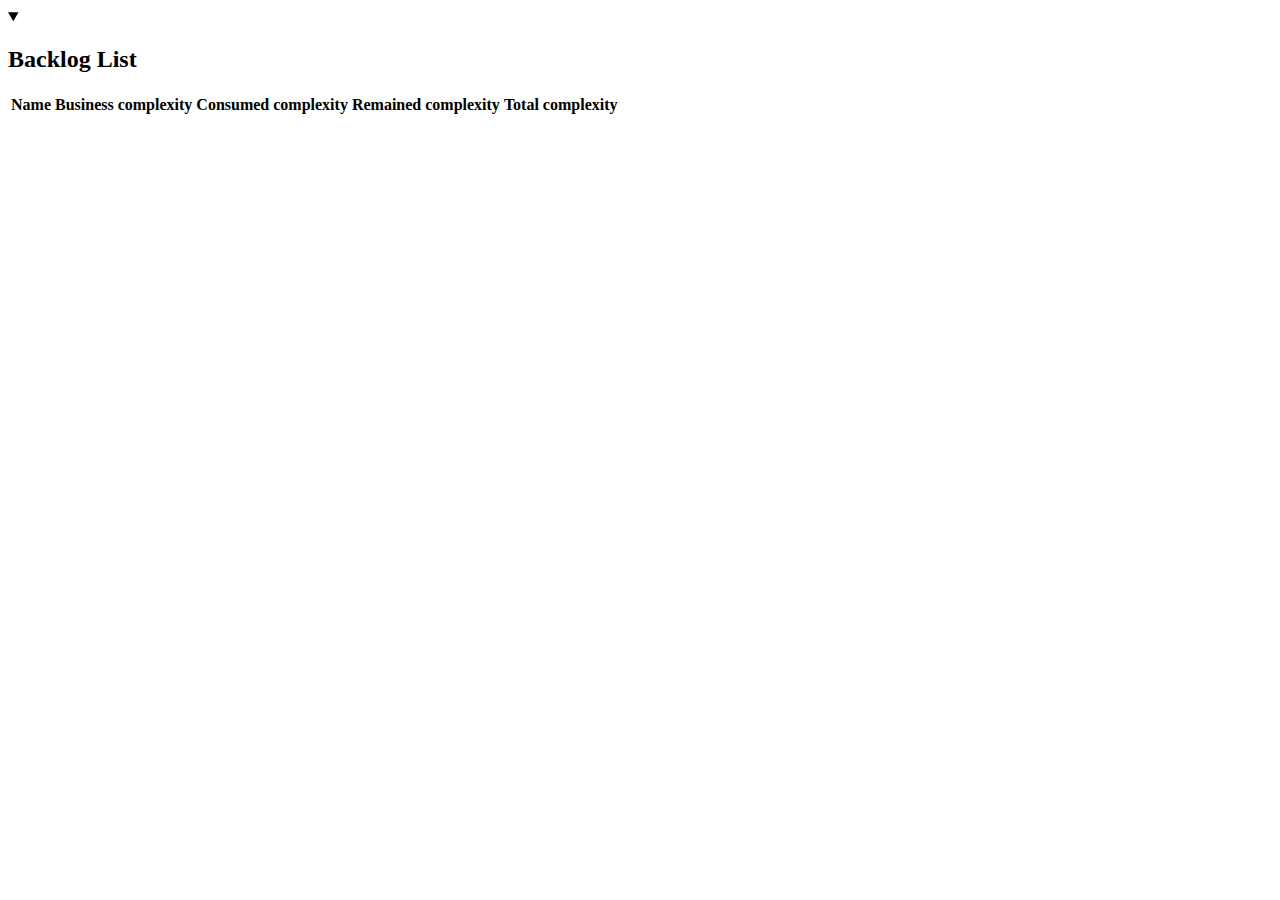
<file: src/main/resources/templates/index.html>
<!DOCTYPE html>
<html xmlns:th="http://www.thymeleaf.org">
<head lang="en">

    <th:block th:include="fragments/header :: header"></th:block>
</head>
<div class="container">
    <th:block th:include="fragments/menu :: menu"></th:block>

    <th:block th:include="fragments/errors :: errors"></th:block>

    <details open>
        <summary>
            <h2>Backlog List</h2>

        </summary>
        <table class="table table-striped">
            <tr>
                <th>Name</th>
                <th>Business complexity</th>
                <th>Consumed complexity</th>
                <th>Remained complexity</th>
                <th>Total complexity</th>
            </tr>
            <tr th:each="board : ${boards}">
                <td th:text="${board.name}"/>
                <td th:text="${#numbers.formatDecimal(board.businessComplexity, 1, 2)}"/>
                <td th:text="${#numbers.formatDecimal(board.consumedComplexity, 1, 2)}"/>
                <td th:text="${#numbers.formatDecimal(board.remainedComplexity, 1, 2)}"/>
                <td th:text="${#numbers.formatDecimal(board.totalComplexity, 1, 2)}"/>
            </tr>
        </table>

    </details>
</div>
</html>
</file>
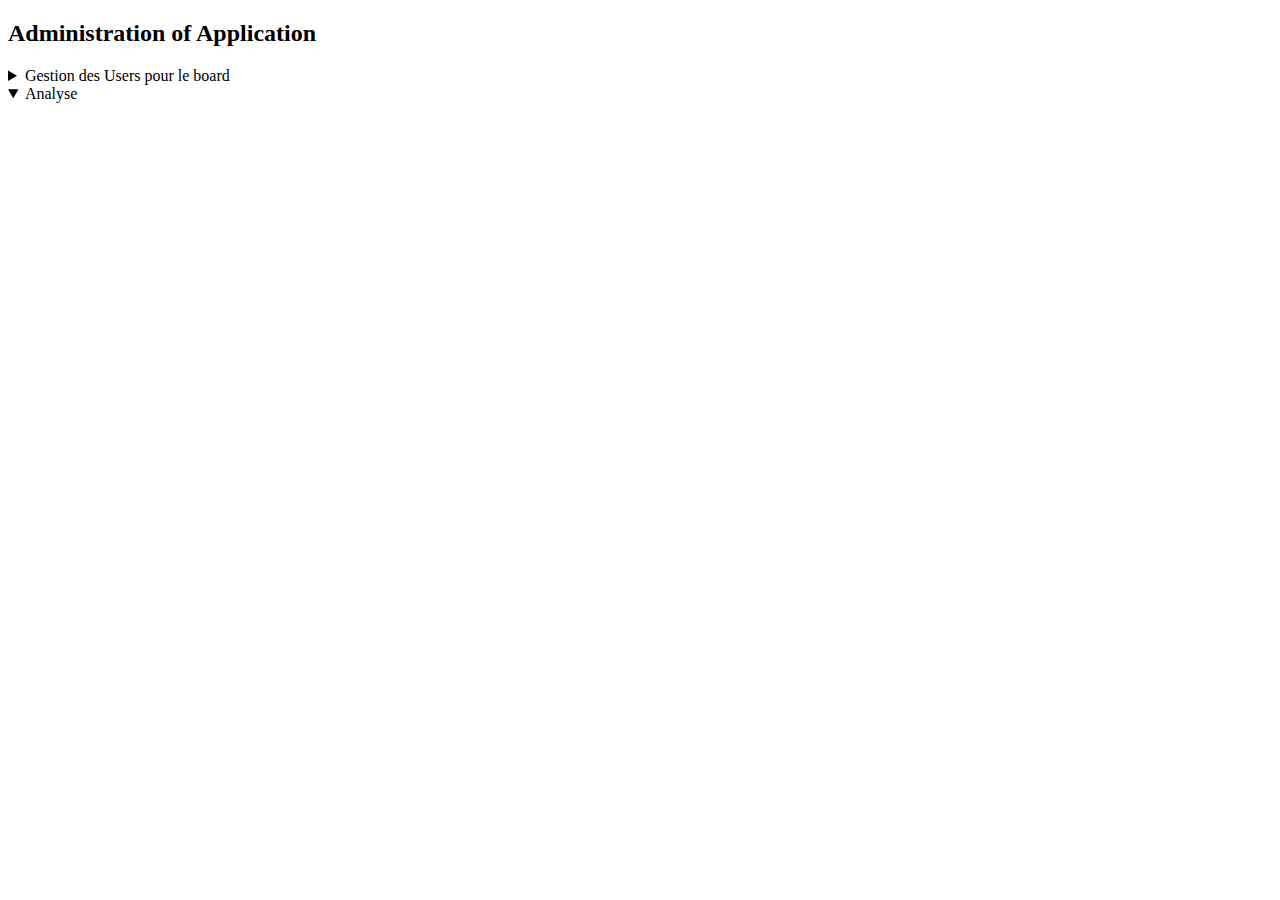
<file: src/main/resources/templates/administration.html>
<!DOCTYPE html>
<html xmlns:th="http://www.thymeleaf.org">
<head lang="en">

    <th:block th:include="fragments/header :: header"></th:block>
</head>
<body>

<div class="container">
    <th:block th:include="fragments/menu :: menu"></th:block>

    <h2>Administration of Application</h2>
    <div class="container">
        <details>
            <summary><span class="title">Gestion des Users pour le board <span th:text="${boardName}"></span></span></summary>


            <div class="row">
                <table class="table table-striped table-hover col-md-12">
                    <thead>
                    <th>#</th>
                    <th>Membres Trello</th>
                    <th>Présent pour Saise De Temps</th>
                    </thead>
                    <tbody>
                    <tr th:each="member,iter : ${members}">
                        <td th:text="${iter.index+1}"></td>
                        <td th:text="${member.getKey().getFullName()}"></td>
                        <td><input type="checkbox" class="checkValue" th:checked="${member.getValue()}"
                                   th:onclick="checkMember(this,[[${member.getKey().getId()}]])"></td>
                    </tr>
                    </tbody>
                </table>

            </div>


        </details>

        <details open>
            <summary><span class="title">Analyse</span></summary>
            <th:block th:include="fragments/analyseSpentTime :: analyse(${stats},${statsByDay},${labelTrello},${users},${months},${currentMonth},${currentWeek},${listDays},${today},${todayDay})"></th:block>
        </details>
    </div>
</div>
<script th:inline="javascript">
    var boardId = /*[[${boardID}]]*/ undefined;
</script>
<script type="text/javascript" th:src="@{/js/administration.js}"></script>
</body>
</html>
</file>
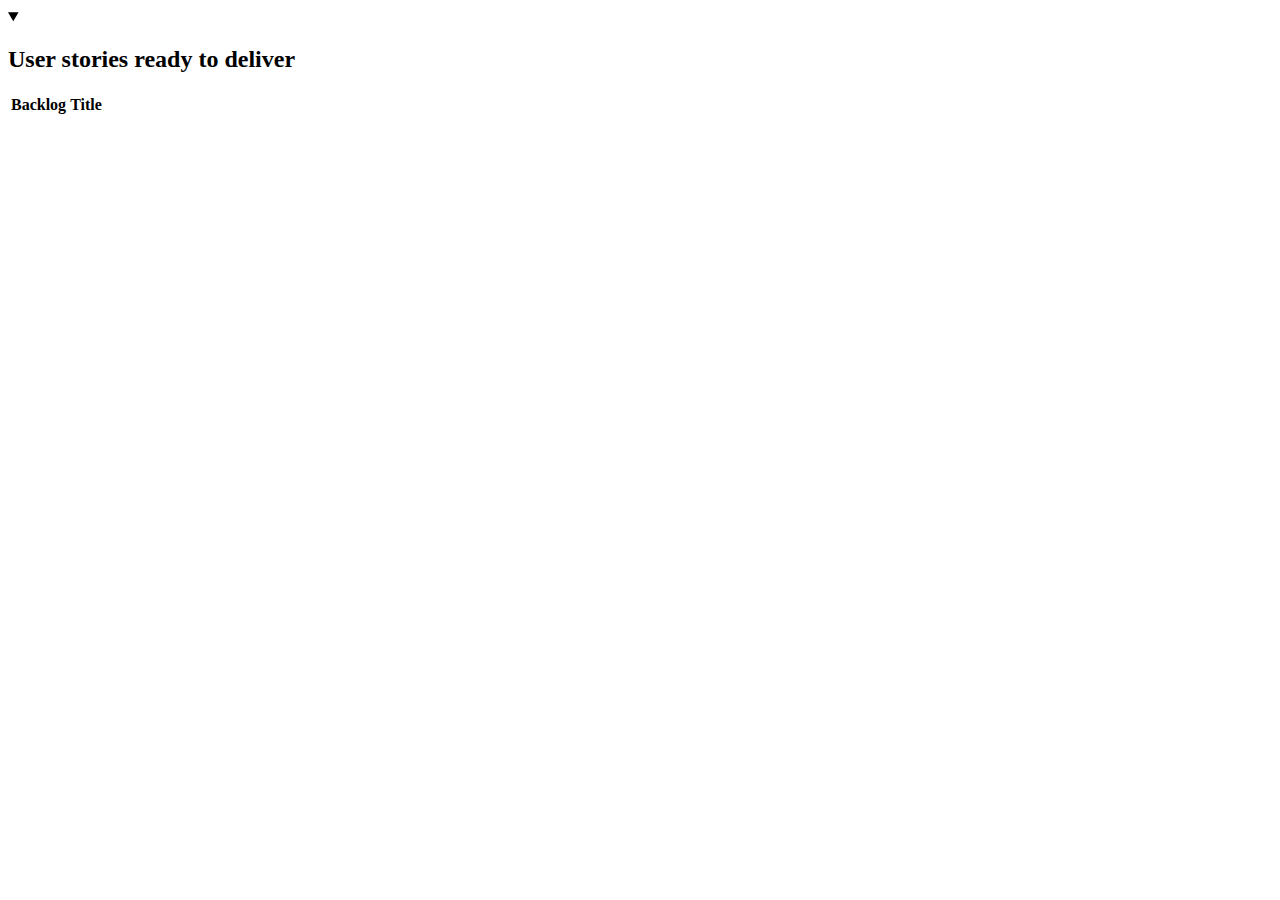
<file: src/main/resources/templates/readytodeliver.html>
<!DOCTYPE html>
<html xmlns:th="http://www.thymeleaf.org">
<head lang="en">

    <!--/*/ <th:block th:include="fragments/header :: header"></th:block> /*/-->
</head>
<div class="container">
    <!--/*/ <th:block th:include="fragments/menu :: menu"></th:block> /*/-->

    <!--/*/ <th:block th:include="fragments/errors :: errors"></th:block> /*/-->
    <details open>
        <summary>
            <h2>User stories ready to deliver</h2>
        </summary>
        <table class="table table-striped">
            <tr>
                <th>Backlog</th>
                <th>Title</th>
            </tr>
            <th:block th:if="cardsReadyToDeliver">
                <tr th:each="cardwithmembers : ${cardsReadyToDeliver}">
                    <td th:text="${cardwithmembers.backlogName}"/>
                    <td><a th:href="${cardwithmembers.card.shortUrl}" th:text="${cardwithmembers.card.name}"
                           target="_blank"/></td>
                </tr>
            </th:block>
        </table>
    </details>

</div>
</html>
</file>
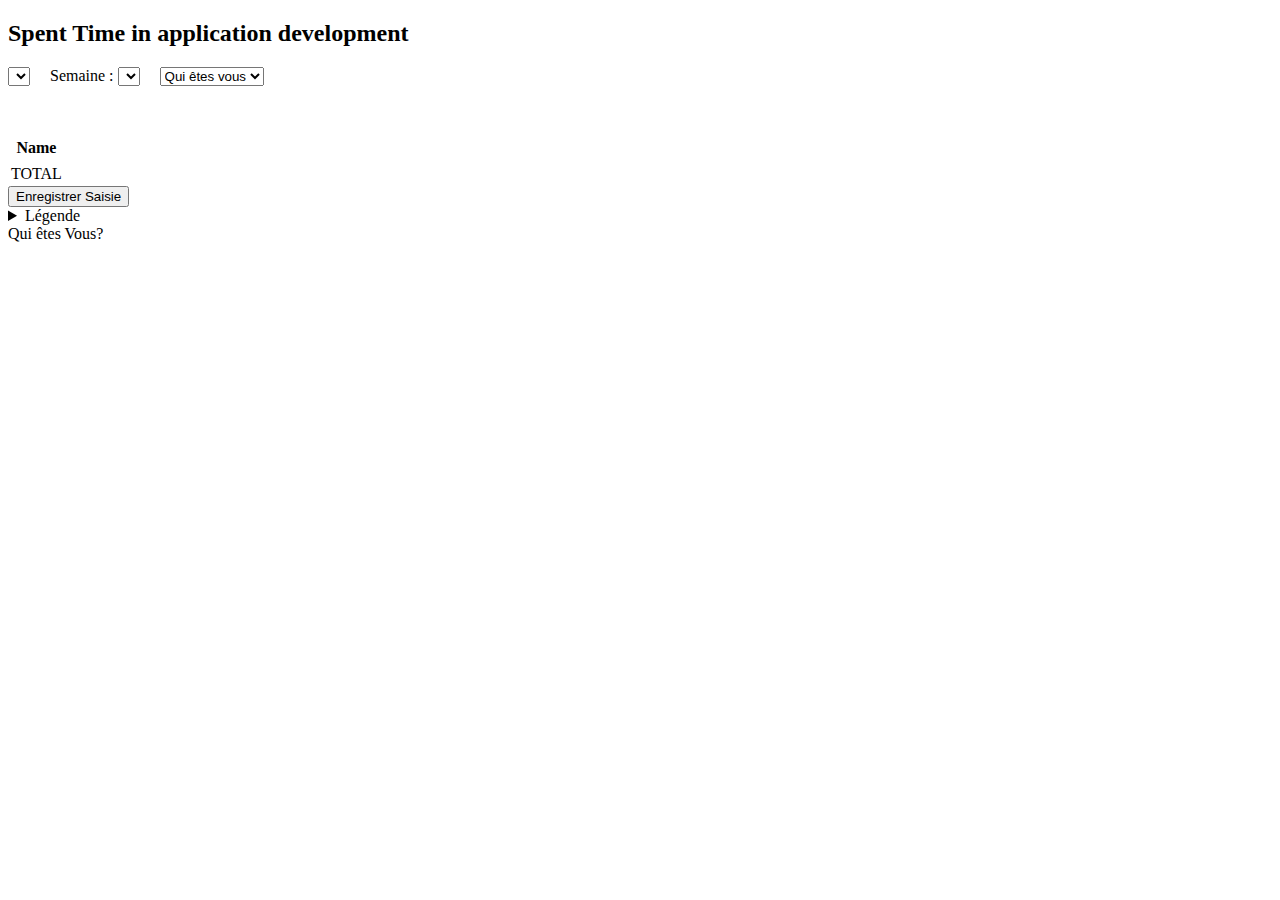
<file: src/main/resources/templates/spenttime.html>
<!DOCTYPE html>
<html xmlns:th="http://www.thymeleaf.org">
<head lang="en">

    <th:block th:include="fragments/header :: header"></th:block>
</head>
<body>

<div class="container">
    <th:block th:include="fragments/menu :: menu"></th:block>


    <h2>Spent Time in application development</h2>


    <div th:if="${currentMonth != null}">

        <div style="display: flex;margin-bottom: 50px;">
            <div style="margin-right: 20px;">
                <select onchange="onChangeMonth(this)">
                    <th:block th:include="fragments/outils/input :: comboMois(${months}, ${currentMonth})"></th:block>
                </select>
            </div>
            <div style="margin-right: 20px;">

                Semaine :
                <select th:onchange="'onChangeWeek(this,'+${currentMonth.getIndex()}+')'">
                    <th:block
                            th:include="fragments/outils/input :: comboWeek(${currentMonth},${currentWeek})"></th:block>
                </select>
            </div>
            <div>
                <select class="member" onchange="onChangeMember(this)">
                    <option value="0">Qui êtes vous</option>
                    <option th:each="member : ${members}" th:text="${member.getName()}"
                            th:value="${member.getIdentifiant_trello()}"
                            th:selected="${member.getIdentifiant_trello() == currentMember}"></option>

                </select>
            </div>
        </div>

        <div th:if="${currentMember} != null">
            <table class="table table-striped">
                <thead>
                <th>Name</th>
                <th:block
                        th:include="fragments/outils/input :: headerTable(${listDays}, ${todayDay},${ today},${ currentMonth},true)"></th:block>


                </thead>
                <tr th:each="label,row : ${labels}">
                    <td th:text="${label.getName()}" th:class="${'borderright trello-'+label.getColor()}"/>
                    <!--                th:onclick="|showLine(0,${row.index+'_'+0},0)|"-->
                    <td th:each="day,iter : ${listDays}"
                        class="borderright day" th:classappend="${day == '00'}? disabled: clickable"
                        th:disabled="${day == '00'}"
                        th:onclick="showLine([[${day}]],[[${label.getName()}]],[[${row.index+'_'+iter.index}]],[[${iter.index}]])"
                    >
                        <div style="display: flex;"
                             th:include="fragments/spenttimeInput.html:: inputField(${iter.index},${row.index}, ${label.getName()})">
                        </div>
                    </td>

                </tr>
                <tr>
                    <td class="borderright">TOTAL</td>
                    <td th:each="day,iter : ${listDays}" class="borderright day"
                        th:classappend="${day == '00'}? disabled: clickable" th:disabled="${day == '00'}">
                        <span th:id="${'totalDay_'+iter.index}" listener="calendar" th:day="${iter.index}"></span>
                    </td>
                </tr>
            </table>
            <div class="container">

                <div class="row">

                    <div class="col-md-10" id="msgErrorValidation"><span></span></div>
                    <div class="col-md-2 pull-right">
                        <button id="bt_save" class="btn-default" onclick="saveCalendar(this)">Enregistrer Saisie</button>
                    </div>
                </div>
            </div>
            <div>
                <details>
                    <summary>
                        <span> Légende</span>

                    </summary>
                    <p>La saisie se fait en dixieme de jour, pour un jour = 1, pour une demi/journée = 0.5 etc...</p>
                    <p>Vous ne pouvez pas saisir plus de 1 jour au total des Types de cartes Trello</p>
                </details>
            </div>
        </div>

        <div th:if="${currentMember} == null">
            Qui êtes Vous?
        </div>
    </div>
</div>


<script th:inline="javascript">
    /*<![CDATA[*/
    var year = /*[[${currentMonth.getYear()}]]*/ '1';
    var month = /*[[${currentMonth.getIndex()}]]*/ '1';
    var week = /*[[${currentWeek}]]*/ '1';
    var first = /*[[${firstDayWeek}]]*/ undefined;
    var last = /*[[${lastDayWeek}]]*/ undefined;
    var labels = /*[[${labels}]]*/ undefined;
    var boardId = /*[[${id}]]*/ undefined;
    var content = /*[[${content}]]*/ undefined;
    var indexFirstDayWeek = /*[[${indexFirstDayWeek}]]*/ undefined;
    /*]]>*/
    $(document).ready(function () {
        generateCalendar(labels, year, month, week, first, last, indexFirstDayWeek);
        let i = 0;
        $.each(labels, function (color, value) {
            for (let j = 0; j < 5; j++) {
                const id = i + '_' + j;
                $('#call-modal-cards_' + id).click(function (event) {
                    event.preventDefault();
                    this.blur();
                    getlistsTrello(boardId, id);
                    // TODO generateCarteenfonction du label
                    const url = "cards/" + boardId + "/" + value.name + "/";
                    const select = '#modalCards_' + id + '> p > select';
                    $(select).attr("url", url);
                    $('#modalCards_' + id).modal({
                        escapeClose: true,
                        clickClose: true,
                        showClose: false,
                        fadeDuration: 100,
                        fadeDelay: 0.50
                    });
                });
            }
            i++;
        });

        init(boardId);
    });
</script>

</body>
</html>
</file>
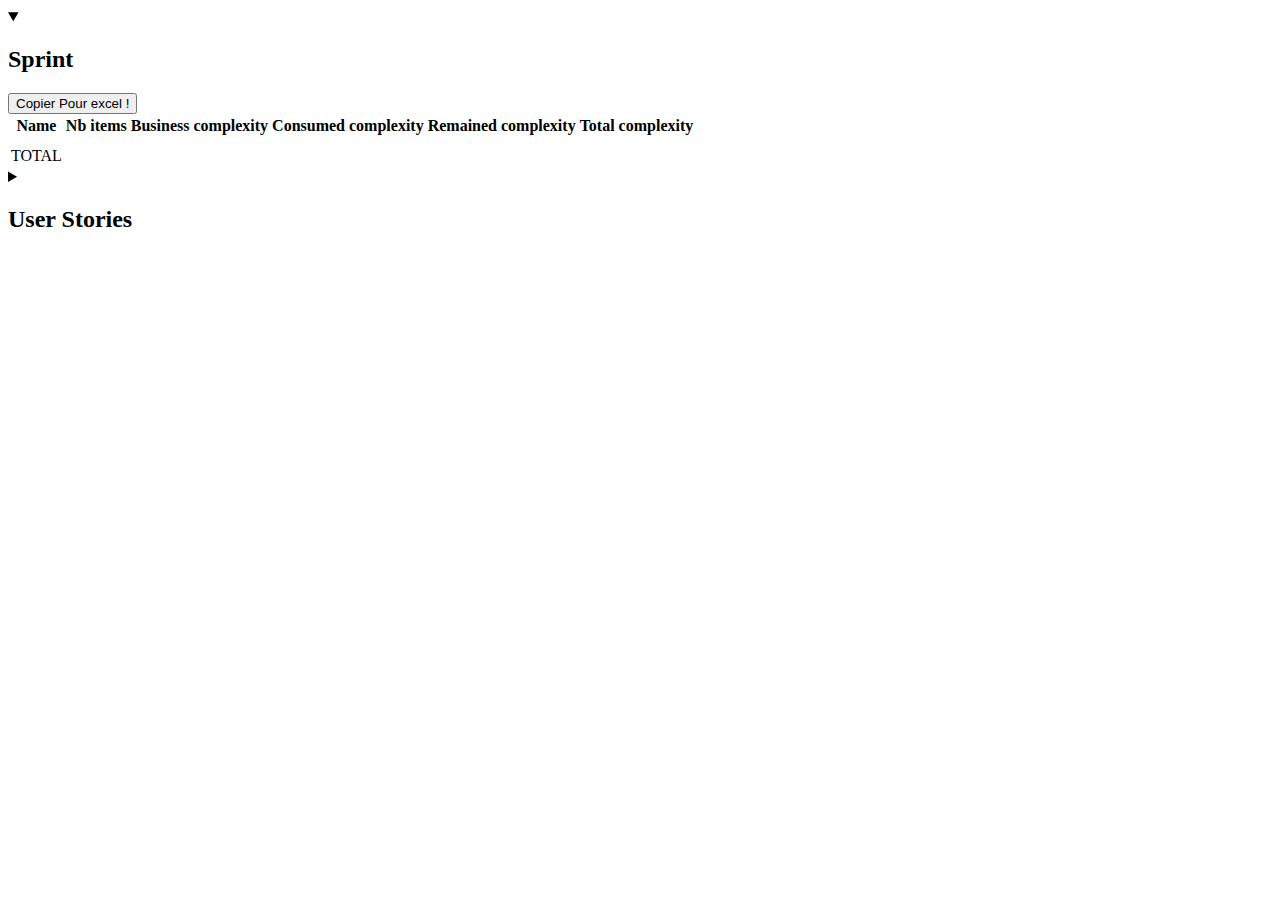
<file: src/main/resources/templates/sprint.html>
<!DOCTYPE html>
<html xmlns:th="http://www.thymeleaf.org">
<head lang="en">

    <!--/*/ <th:block th:include="fragments/header :: header"></th:block> /*/-->
    <script type="text/javascript" th:src="@{/js/sprint.js}"></script>
</head>
<div class="container">
    <!--/*/ <th:block th:include="fragments/menu :: menu"></th:block> /*/-->

    <!--/*/ <th:block th:include="fragments/errors :: errors"></th:block> /*/-->

    <details open>
        <summary>
            <h2>Sprint</h2>
            <button class="btn btn-default pull-right" onclick="copyValueToExcel(this,'sprint-complexity')">Copier Pour excel
                !
            </button>
        </summary>
        <table class="table table-striped" >
            <thead>

            <tr>
                <th>Name</th>
                <th>Nb items</th>
                <th>Business complexity</th>
                <th>Consumed complexity</th>
                <th>Remained complexity</th>
                <th>Total complexity</th>
            </tr>
            </thead>
            <tbody id="sprint-complexity">
                <th:block th:each="column : ${sprint.columns}">
                    <tr>
                        <td th:text="${column.name}"/>
                        <td th:text="${column.cardsWithMembers.size()}"/>
                        <td th:text="${#numbers.formatDecimal(column.businessComplexity, 1, 2)}"/>
                        <td th:text="${#numbers.formatDecimal(column.consumedComplexity, 1, 2)}"/>
                        <td th:text="${#numbers.formatDecimal(column.remainedComplexity, 1, 2)}"/>
                        <td th:text="${#numbers.formatDecimal(column.totalComplexity, 1, 2)}"/>
                    </tr>
                    <tr th:each="columnLabel : ${#lists.sort(column.columnLabels, columnLabelComparator)}">
                        <td><small class="text-info" th:text="${columnLabel.label.name}"></small></td>
                        <td><small class="text-info" th:text="${columnLabel.cardsWithMembers.size()}"></small></td>
                        <td><small class="text-info"
                                   th:text="${#numbers.formatDecimal(columnLabel.businessComplexity, 1, 2)}"></small></td>
                        <td><small class="text-info"
                                   th:text="${#numbers.formatDecimal(columnLabel.consumedComplexity, 1, 2)}"></small></td>
                        <td><small class="text-info"
                                   th:text="${#numbers.formatDecimal(columnLabel.remainedComplexity, 1, 2)}"></small></td>
                        <td><small class="text-info"
                                   th:text="${#numbers.formatDecimal(columnLabel.totalComplexity, 1, 2)}"></small></td>
                    </tr>
                </th:block>
            </tbody>
            <tfoot>
            <tr>
                <td>TOTAL</td>
                <td th:text="${totalNbItemsInSprint}"></td>
                <td th:text="${#numbers.formatDecimal(sprint.businessComplexity, 1, 2)}"/>
                <td th:text="${#numbers.formatDecimal(sprint.consumedComplexity, 1, 2)}"/>
                <td th:text="${#numbers.formatDecimal(sprint.remainedComplexity, 1, 2)}"/>
                <td th:text="${#numbers.formatDecimal(sprint.totalComplexity, 1, 2)}"/>
            </tr>

            </tfoot>

        </table>
    </details>

    <details>
        <summary>
            <h2>User Stories</h2>
        </summary>
        <table class="table table-striped">
            <tr>
                <th>Status</th>
                <th>Backlog</th>
                <th>Title</th>
                <th>Actor</th>
            </tr>
            <th:block th:if="sprint">
                <th:block th:each="column : ${sprint.columns}">
                    <tr th:each="cardwithmembers : ${column.cardsWithMembers}">
                        <td th:text="${column.name}"/>
                        <td th:text="${cardwithmembers.backlogName}"/>
                        <td><a th:href="${cardwithmembers.card.shortUrl}" th:text="${cardwithmembers.card.name}"/></td>
                        <td>
                            <th:block th:each="member : ${cardwithmembers.members}">
                                <p th:text="${member.fullName}"/>
                            </th:block>
                        </td>
                    </tr>
                </th:block>
            </th:block>
        </table>
    </details>

</div>
</html>
</file>
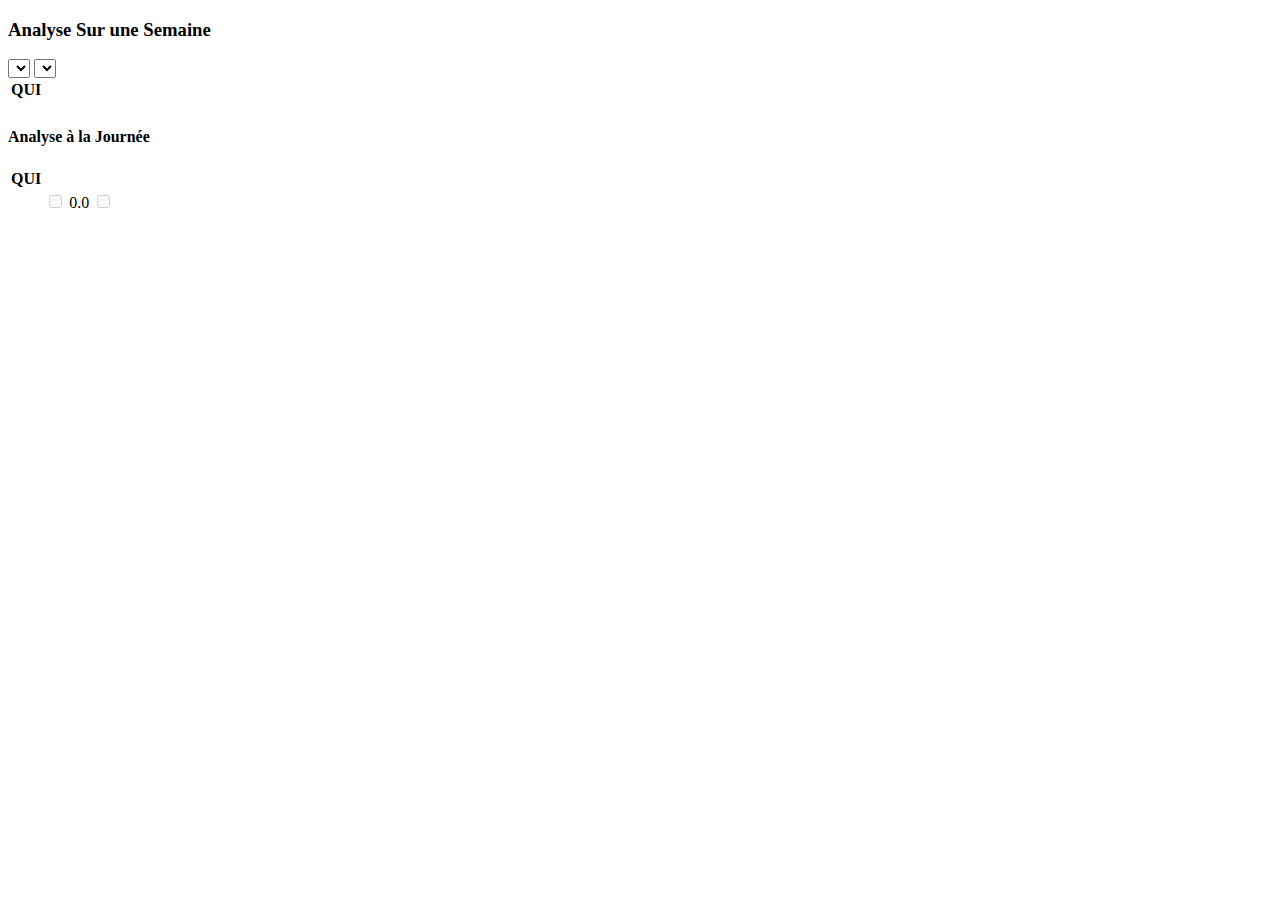
<file: src/main/resources/templates/fragments/analyseSpentTime.html>
<!DOCTYPE html>
<html xmlns:th="http://www.thymeleaf.org">
<head lang="en">
    <meta charset="UTF-8">
    <title>Analyse saisie temps</title>
</head>
<body>

<div th:fragment="analyse(stats,statsByDay,labels,members,listeMois,currentMonth,currentWeek,listDays,today, todayDay)">
    <h3> Analyse Sur une Semaine</h3>
    <select onchange="onChangeMonthAnalysis(this)" id="adminComboMonth">
        <th:block th:include="fragments/outils/input :: comboMois(${listeMois}, ${currentMonth})"></th:block>
    </select>

    <select th:onchange="'onChangeWeekAnalysis(this,'+${currentMonth.getIndex()}+')'">
        <th:block th:include="fragments/outils/input :: comboWeek(${currentMonth},${currentWeek})"></th:block>
    </select>
    <div class="container">
        <div class="row">
            <table class="table table-striped table-hover col-md-12">
                <thead>
                <th>QUI</th>
                <th th:each="label : ${labels}"><span
                        th:text="${label.getName()}"></span></th>
                </thead>
                <tbody>
                    <tr th:each="member,iter : ${members}">
                        <td th:text="${member.getName()}"></td>
                        <td th:each="label,iter : ${labels}" > <span th:if="${stats.get(member.getName()) != null && stats.get(member.getName()).get(label.getName()) != null}" th:text="${stats.get(member.getName()).get(label.getName())}"></span> </td>
                    </tr>
                </tbody>
            </table>
        </div>
    </div>



    <h4> Analyse à la Journée</h4>

    <div class="container">
        <div class="row">
            <table class="table table-striped table-hover col-md-12">
                <thead>
                <th>QUI</th>
                <th:block th:include="fragments/outils/input :: headerTable(${listDays}, ${todayDay},${ today},${ currentMonth},false)"></th:block>

                </thead>
                <tbody>
                <tr th:each="member,iter : ${members}">
                    <td th:text="${member.getName()}"></td>
                    <td th:each="dayTime,iter : ${statsByDay.get(member.getName())}" ><span th:text="${dayTime.getTotal()}"> </span> <input type="checkbox" class="checkValue only" disabled th:checked="${dayTime.getTotal()> 0}"></td>
                    <td th:if="${statsByDay.get(member.getName()) == null && day != '00'}" th:each="day,iter : ${listDays}"><span>0.0 <input type="checkbox" class="checkValue only" disabled th:checked="false"></span></td>
                </tr>
                </tbody>
            </table>
        </div>
    </div>
</div>

</body>
</html>
</file>
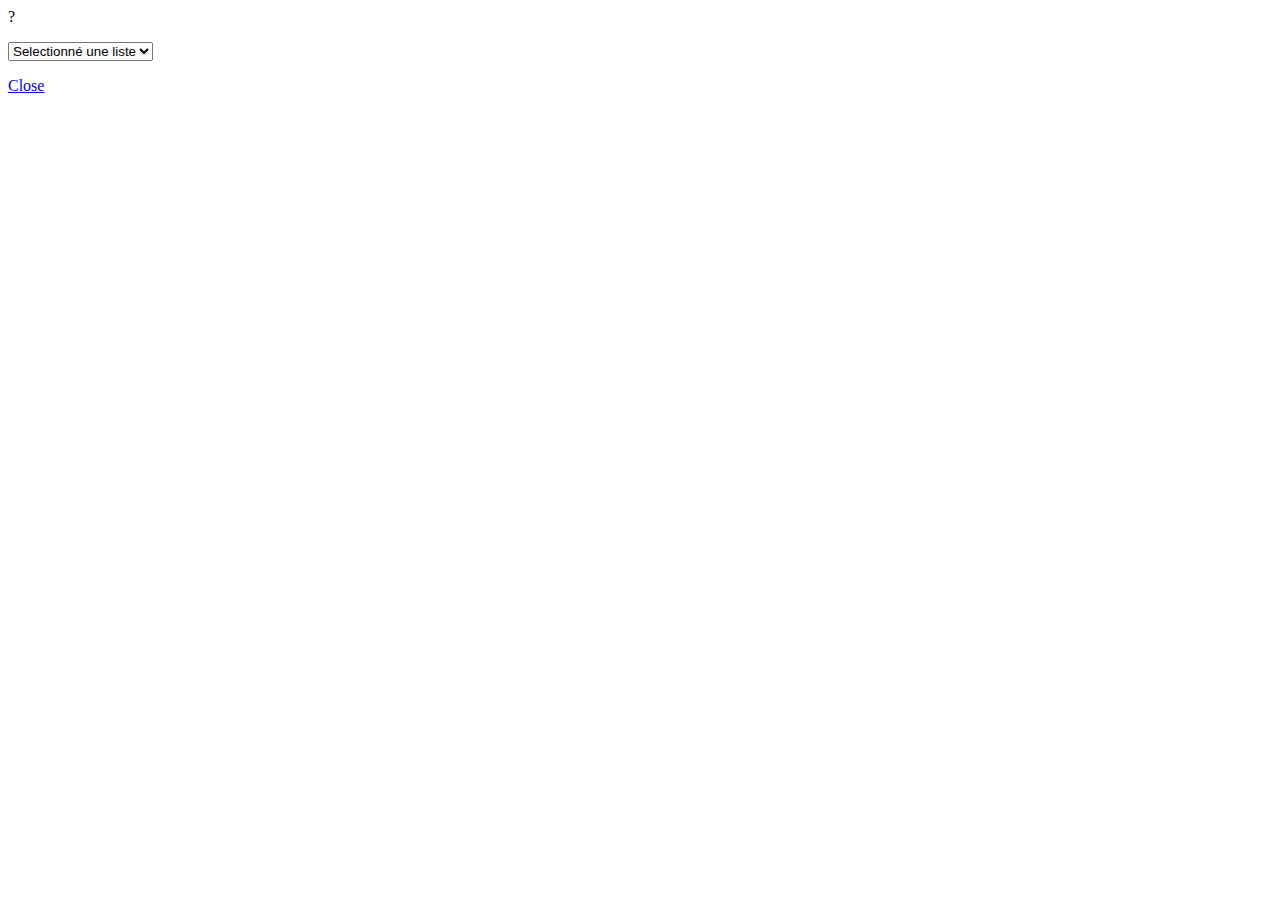
<file: src/main/resources/templates/fragments/spenttimeInput.html>
<!DOCTYPE html>
<html xmlns:th="http://www.thymeleaf.org">
<head>
    <meta charset="UTF-8">
    <title>Zone de saisie</title>
</head>
<body>
<div th:fragment="inputField(day,rowIndex, labelValue)">
    <div th:id="${rowIndex+'_'+day}" style="width: 100%;height: 100%;"
         th:onblur="endSetTime(event,[[${row.index+'_'+day}]],[[${labelValue}]],[[${day}]]">

        <input type="number" max="1" min="0" step="0.05" style="display: none;width:50px;"
               th:onkeypress="validateTime(this,event,[[${rowIndex+'_'+day}]],[[${labelValue}]],[[${day}]])"
               th:onblur="endSetTime(event,[[${rowIndex+'_'+day}]],[[${labelValue}]],[[${day}]])"
        />
        <span style="display: block;">?</span>
    </div>
    <div th:id="${'modalCards_'+rowIndex+'_'+day}" class="modal modalTrello">
        <p>
            <span th:text="${labelValue}"></span>
            <select id="selectModalCards" th:onchange="getCards(this,[[${'cards_'+rowIndex+'_'+day}]],[[${labelValue}]],[[${day}]])"><option value="0">Selectionné une liste</option></select>
        </p>
        <div th:id="${'cards_'+rowIndex+'_'+day}" class="container-fluid fondCardTrello">

        </div>
        <a href="#" rel="modal:close">Close</a>
    </div>
    <!-- Link to open the modal -->
    <p th:id="${'addCards_'+rowIndex+'_'+day}"><a th:href="${'#modalCards_'+rowIndex+'_'+day}"  th:id="${'call-modal-cards_'+rowIndex+'_'+day}" style="display: none;"><span th:id="${'countCards_'+rowIndex+'_'+day}" listener="calendar" th:day="${day}" th:label="${labelValue}"></span>Cartes </a></p>

</div>


</body>
</html>
</file>
